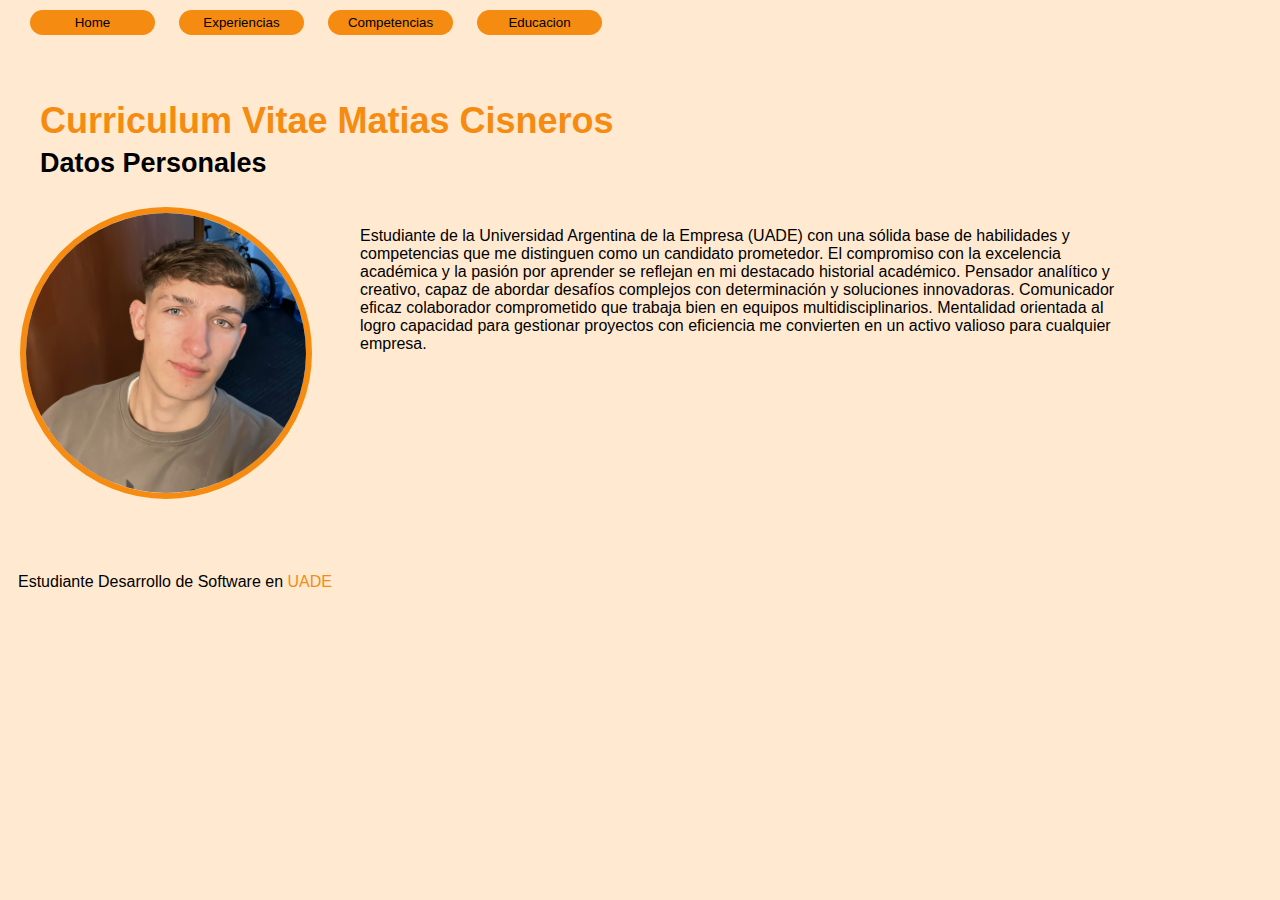
<file: index.html>
<!DOCTYPE html>
<html lang="es">
<head>
    <meta charset="UTF-8">
    <meta name="viewport" content="width=device-width, initial-scale=1.0">
    <title>Curriculum: Matias Cisneros</title>
    <link rel="icon" href="icono.png" type="image/x-icon">
    <link rel="stylesheet" href="styles/style.css">

</head>
    <title>Curriculum Vitae Matias Cisneros</title>

</head>
<body>
    <header>
        <div id="menu">
            <a href="index.html"><button>Home</button></a>
            <a href="experiencias.html"><button>Experiencias</button></a>
            <a href="competencias.html"><button>Competencias</button></a>
            <a href="educacion.html"><button>Educacion</button></a>
        </div>

        <h1 id="encabezado1">Curriculum Vitae Matias Cisneros</h1>
        <h2 id="encabezado2">     Datos Personales</h2>
    </header>

    <img src="mati.jpg" alt="imagen" class="styled-image">
    <p class="parrafo"> Estudiante de la Universidad Argentina de la Empresa (UADE) con una sólida base de habilidades y competencias que me distinguen como un candidato prometedor. El compromiso con la excelencia académica y la pasión por aprender se reflejan en mi destacado historial académico. Pensador analítico y creativo, capaz de abordar desafíos complejos con determinación y soluciones innovadoras. Comunicador eficaz colaborador comprometido que trabaja bien en equipos multidisciplinarios. Mentalidad orientada al logro capacidad para gestionar proyectos con eficiencia me convierten en un activo valioso para cualquier empresa.</p>
    <p class="uade"> Estudiante Desarrollo de Software en <a href="https://www.uade.edu.ar/" class="enlace-personalizado" target="_blank">UADE</a> </p>
</body>
</html>
</file>
<file: styles/style.css>
body {
    font-family: Arial, sans-serif;
    margin: 0;
    padding: 0;
    background-color: #ffead1;;
}

header {
    color: #fff;
    padding: 20px;
    text-align: left;
}

#menu {
    position: absolute;
    top: 10px;
    left: 10px;
    color: #000;
    font-family: Palanquin;
    font-size: 16px;
    font-style: normal;
    font-weight: 300;
    line-height: 20px; 
    }

#encabezado1 {
    width: 664px;
    height: 50px;
    flex-shrink: 0;
    text-align: left;
    color: #F58B11;
    font-size: 36px;
    font-style: normal;
    font-weight: 700;
    line-height: normal;
    margin-left: 20px;
    margin-top: 80px;
    margin-bottom: -24px;
    
}


#encabezado2 {
    width: 392px;
    height: 26px;
    flex-shrink: 0;
    color: #000;
    text-align: left;
    font-size: 27px;
    font-style: normal;
    font-weight: 700;
    line-height: normal;
    margin-left: 20px;
}



#encabezado3 {
    width: 664px;
    height: 50px;
    flex-shrink: 0;
    text-align: left;
    color: #000000;
    font-size: 36px;
    font-style: normal;
    font-weight: 700;
    line-height: normal;
    margin-left: 20px;
    margin-top: 80px;
    margin-bottom: -24px;
    
}


#menu button {
    margin-left: 20px;
    width: 125px;
    height: 25px;
    border: none;
    border-radius: 28px;
    background: #F58B11;
    cursor: pointer;
    flex: 1;
}





.styled-image {
    float: left;
    margin-left: 20px;
    border-radius: 175px;
    border: 6px solid #F58B11;
    width: 280px;
    height: 280px;
    margin-top: -10px;
}

.parrafo {
    margin-top: 10px;
    margin-right: 160px;
    margin-left: 360px;
    font-size: 16px;
}

#parrafos2
{
    color: black;
    margin-left: 20px;
    margin-top: 35px;
}


.uade {
    margin-top: 220px;
    margin-left: 18px;

}

.enlace-personalizado {
    color: #F58B11;
    text-decoration: none;
}










@media (max-width: 768px) {

    #encabezado1 {
            margin-left: 0px;
            margin-top: 100px;
            font-size: 28px;
    }
    .uade {
            margin-left: 22px;
            margin-right: 240px;
            margin-top: -270px;
            font-size: 17px;
        }
    #parrafos2 {
            margin-left: 0%;
            margin-right: 0%;
            text-align: left;
            margin-top: 20px;
             font-size: 18px;
           }
    #encabezado2 {
            margin-left: 0px;
            margin-top: 10px;
            font-size: 23px;
            }
    .parrafo {
                margin-left: 48%;
                margin-right: 4%;
                text-align: right;
                margin-top: 0px;
                font-size: 18px;
                }
    #encabezado3 {
                margin-left: 0px;
                margin-right: 0px;
                 margin-top: 100px;
                 font-size: 25px;
                 }
    .styled-image {
                    height: 200px;
                    width: 200px;
                    margin-left: 19px;
                    margin-top: 15px;
                    }
    #menu button {
                     width: 100px; 
                     justify-content: space-between;
                     text-align: center;
                     margin: auto;
                     margin-left: 21%;
                     margin-top: 10px;
                    }

    

}
</file>
